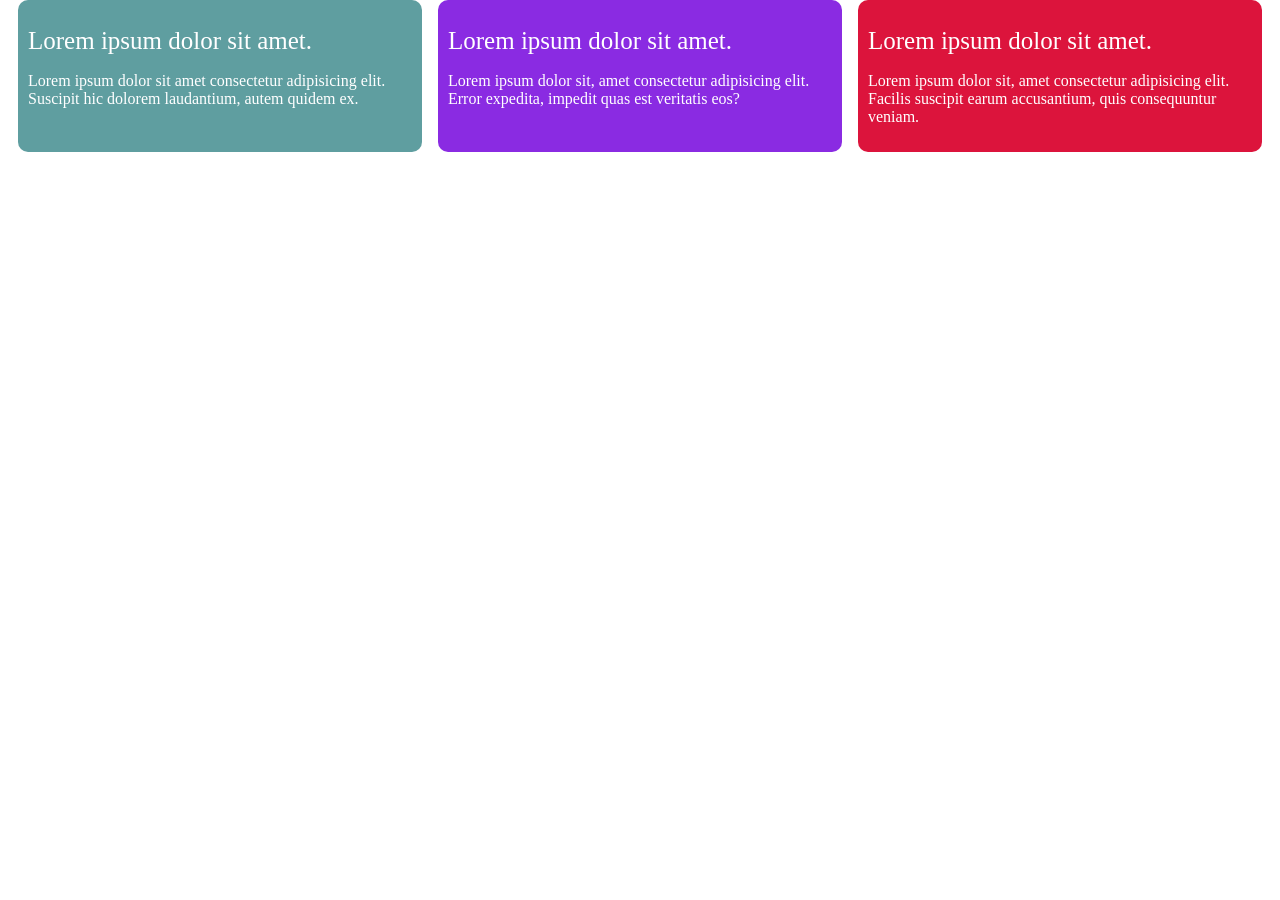
<file: responsiveness.html>
<!DOCTYPE html>
<html lang="en">
<head>
    <meta charset="UTF-8">
    <meta http-equiv="X-UA-Compatible" content="IE=edge">
    <meta name="viewport" content="width=device-width, initial-scale=1.0">
    <title>Document</title>
    <style>
        body{
            margin: 0;
            padding: 0;
            width: 100%;
        }
        .flex-container{
            /* width: 100%; */
            display: flex;
            gap: 1rem;
            /* box-sizing: border-box; */
            justify-content: center;
            
        }
        .flex-container>div{
            width: 30%;
            /* background: crimson; */
            color: white;
            border-radius: 10px;
            padding: 10px;
        }
        .flex-container>div h1{
            font-size: 25px;
            font-weight: 400;
        }
        .div1{
            background: crimson;
            order: 1;
        }
        .div2{
            background: cadetblue;
        }
        .div3{
            background: blueviolet;
        }
        @media screen and (max-width:425px ) {
            .flex-container{
                /* width: 100%; */
                padding: 10px;
                box-sizing: border-box;
                flex-direction: column-reverse;
            }
            .flex-container>div{
                width: 100%;
                box-sizing: border-box;
            }
            .div1{
            background: crimson;
            order: 2;
        }
        .div2{
            background: cadetblue;
            order: 3;
        }
        .div3{
            background: blueviolet;
            order: 1;
        }
        }
        @media screen and (max-width:320px ) {
            .flex-container{
                /* width: 100%; */
                padding: 10px;
                box-sizing: border-box;
                flex-direction: column;
            }
            .flex-container>div{
                width: 100%;
                box-sizing: border-box;
            }
            .div1{
            background: crimson;
            order: 1;
        }
        .div2{
            background: cadetblue;
            order: 2;
        }
        .div3{
            background: blueviolet;
            order: 3;
        }
         }
         @media screen and (min-width:320px ) and (max-width:375px ){
            body{
                background: yellow;
            }
         }
    </style>
</head>
<body>
    <div class="flex-container">
        <div class="div1"><h1>Lorem ipsum dolor sit amet.</h1>
        <p>Lorem ipsum dolor sit, amet consectetur adipisicing elit. Facilis suscipit earum accusantium, quis consequuntur veniam.</p>
        </div>
        <div class="div2"><h1>Lorem ipsum dolor sit amet.</h1>
        <p>Lorem ipsum dolor sit amet consectetur adipisicing elit. Suscipit hic dolorem laudantium, autem quidem ex.</p>
        </div>
        <div class="div3"><h1>Lorem ipsum dolor sit amet.</h1>
        <p>Lorem ipsum dolor sit, amet consectetur adipisicing elit. Error expedita, impedit quas est veritatis eos?</p>
    </div>
    </div>
</body>
</html>
</file>
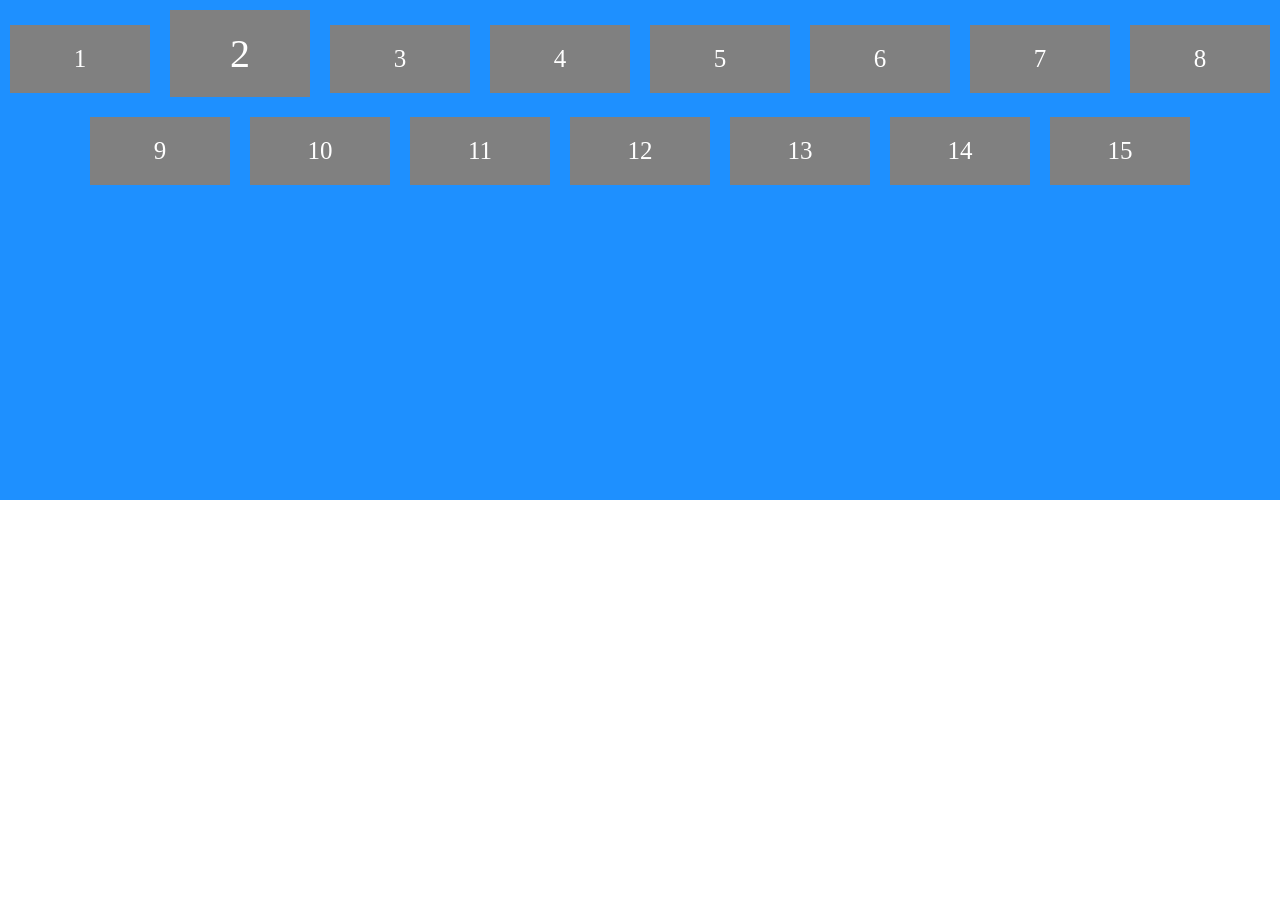
<file: secondclass.html>
<!DOCTYPE html>
<html lang="en">
<head>
    <meta charset="UTF-8">
    <meta http-equiv="X-UA-Compatible" content="IE=edge">
    <meta name="viewport" content="width=device-width, initial-scale=1.0">
    <title>Document</title>
    <style>
        body{
            margin: 0;
            padding: 0;
        }
        .flex-container{
            width: 100%;
            height: 500px;
            display: flex;
            /* flex-direction: row; */
            /* flex-flow: column wrap; */
            flex-wrap: wrap;
            align-content: flex-start;
            background-color: dodgerblue;
            justify-content: center;
            align-items: baseline;
            /* align-items: s; */
        }
        .flex-container>div{
            width: 100px;
            padding: 20px;
            font-size: 25px;
            background: gray;
            color: white;
            margin: 10px;
            text-align: center;
        }
    </style>
</head>
<body>
    <div class="flex-container">
    <div>1</div>
    <div style="font-size: 40px;">2</div>
    <div>3</div>
    <div>4</div>
    <div>5</div>
    <div>6</div>
    <div>7</div>
    <div>8</div>
    <div>9</div>
    <div>10</div>
    <div>11</div>
    <div>12</div>
    <div>13</div>
    <div>14</div>
    <div>15</div>
</div>
</body>
</html>
</file>
